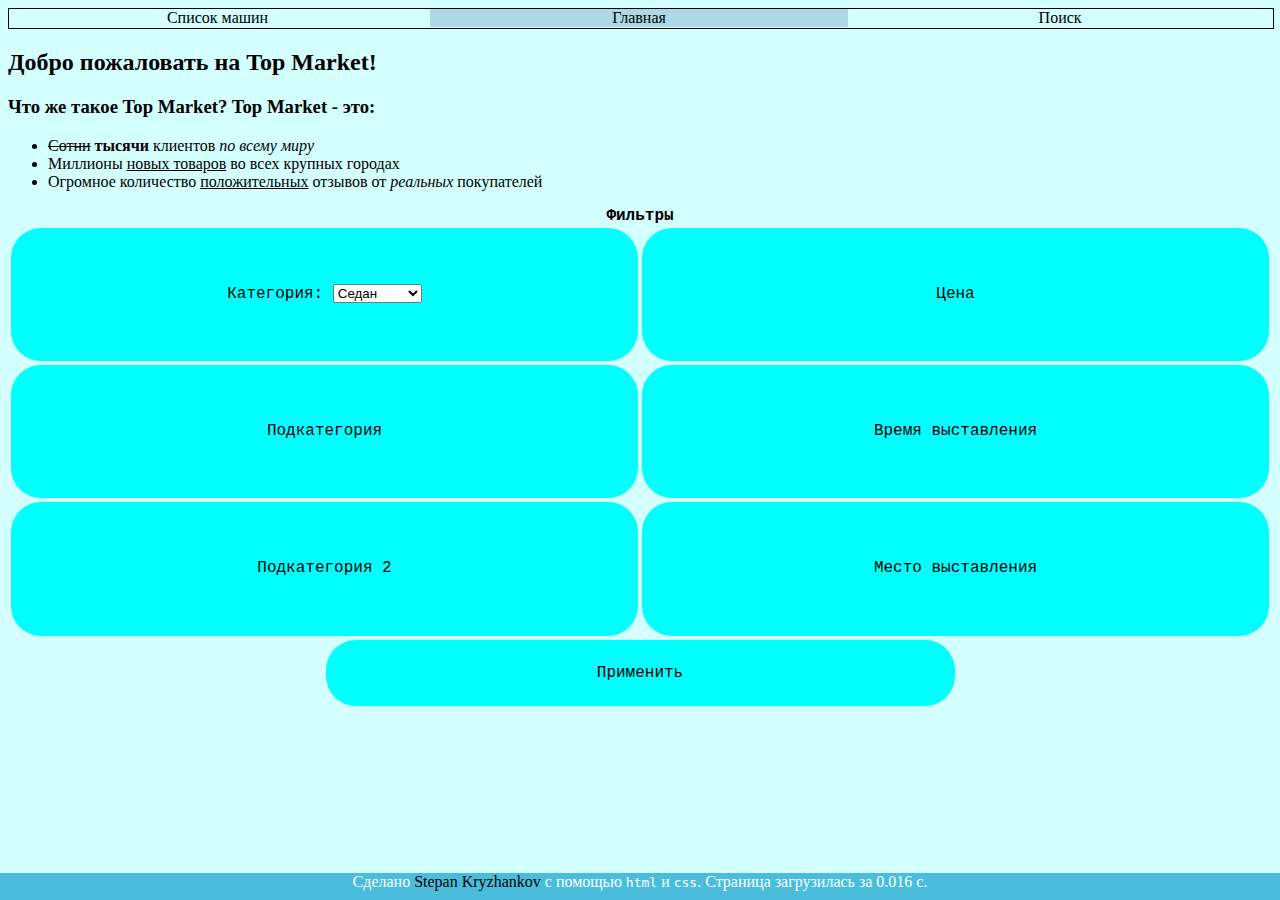
<file: index.html>
<!DOCTYPE html>
<html lang="ru" xmlns="http://www.w3.org/1999/html">
  <head>
    <script src="scripts/page-load.js"></script>
    <script src="scripts/active-page.js"></script>
    <meta charset="UTF-8">
    <link rel="stylesheet" href="styles/style.css">
    <title>Top market</title>
  </head>
  <body>
    <header>
      <div class='row'>
        <nav>
          <div class='top-inline button_navigation_cars' style="float: left;" data-link="cars">
              <a href="pages/cars.html">Cписок машин</a>
          </div>
          <div class='top-inline button_navigation_main' style="display: inline-block;" data-link="main">
            <a href="index.html">Главная</a>
          </div>
          <div class='top-inline button_navigation_search' style="display: inline-block;" data-link="search">
            <a href="pages/search-results.html">Поиск</a>
          </div>
        </nav>
      </div>
    </header>
    <main>
      <section class="main-information">
        <h2>Добро пожаловать на Top Market!</h2>
        <h3>Что же такое Top Market? Top Market - это:</h3>
        <ul>
          <li><del>Сотни</del> <strong>тысячи</strong> клиентов <i>по всему миру</i></li>
          <li>Миллионы <ins>новых товаров</ins> во всех крупных городах</li>
          <li>Огромное количество <ins>положительных</ins> отзывов от <i>реальных</i> покупателей</i></li>
        </ul>
      </section>
      <table class='main-table'>
        <caption style="text-align:center; font-family: Courier New"><b>Фильтры</b></caption>
        <tr>
          <td class="table-filter-td">
            <div class="table-filter">
                <label for="category">Категория:</label>
                <select name="category" id="category">
                  <option value="sedan" selected>Седан</option>
                  <option value="universal">Универсал</option>
                  <option value="jeep">Джип</option>
                  <option value="bus">Автобус</option>
                </select>
            </div>
          </td>
          <td class="table-filter-td">
            <div class="table-filter">
              Цена
            </div>
          </td>
        </tr>
        <tr>
          <td class="table-filter-td">
            <div class="table-filter">
              Подкатегория
            </div>
          </td>
          <td class="table-filter-td">
            <div class="table-filter">
              Время выставления
            </div>
          </td>
        </tr>
        <tr>
          <td class="table-filter-td">
            <div class="table-filter">
              Подкатегория 2
            </div>
          </td>
          <td class="table-filter-td">
            <div class="table-filter">
              Место выставления
            </div>
          </td>
        </tr>
        <tr>
          <td colspan="2" class="table-filter-apply-button-td">
            <a href="pages/search-results.html">
              <div class="table-filter-apply-button">
                Применить
              </div>
            </a>
          </td>
        </tr>
      </table>
    </main>
    <footer>
      Сделано <a href="https://t.me/strongwings7" target="_blank">Stepan Kryzhankov</a> с помощью <code>html</code> и <code>css</code>.
      Страница загрузилась за <span id="page_load"></span> с.
    </footer>
  </body>
</html>
</file>
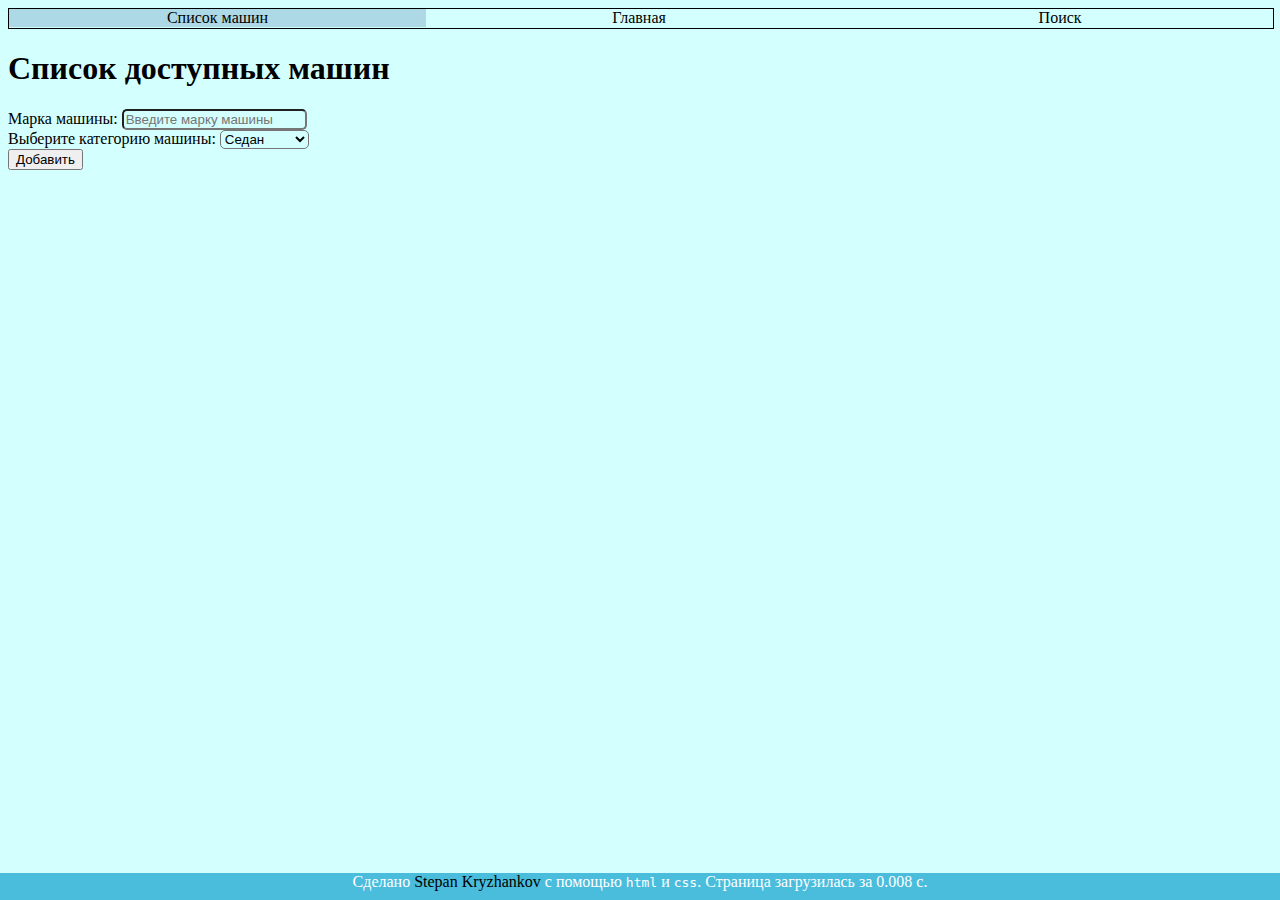
<file: pages/cars.html>
<!DOCTYPE html>
<html lang="ru" xmlns="http://www.w3.org/1999/html">
  <head>
    <script src="../scripts/page-load.js"></script>
    <script src="../scripts/active-page.js"></script>
    <script src="../scripts/cars-list.js"></script>
    <meta charset="UTF-8">
    <link rel="stylesheet" href="../styles/style.css">
    <link rel="stylesheet" href="../styles/style-search-results.css">
    <link rel="stylesheet" href="../styles/cars-list.css">
    <title>Top market</title>
  </head>
  <body>
    <header>
      <div class='row'>
        <nav>
          <div class='top-inline button_navigation_cars' style="float: left;" data-link="cars">
              <a href="./cars.html">Cписок машин</a>
          </div>
          <div class='top-inline button_navigation_main' style="display: inline-block;" data-link="main">
            <a href="../index.html">Главная</a>
          </div>
          <div class='top-inline button_navigation_search' style="display: inline-block;" data-link="search">
            <a href="./search-results.html">Поиск</a>
          </div>
        </nav>
      </div>
    </header>
    <main>
      <section>
        <h1>Список доступных машин</h1>
        <form class="cars__form" id="cars-form">
          <label>
            Марка машины:
          </label>
          <input type="text" name="name" placeholder="Введите марку машины" class="cars_input">
          <br>
          <label>
            Выберите категорию машины:
          </label>
          <select class="cars_input" name="category">
            <option>Седан</option>
            <option>Универсал</option>
            <option>Джип</option>
            <option>Автобус</option>
          </select>
          <br>
          <button type="submit">
            Добавить
          </button>
        </form>
        <br>
        <div class="cars_output" id="cars_output">
        </div>
      </section>
    </main>
    <footer>
      Сделано <a href="https://t.me/strongwings7" target="_blank">Stepan Kryzhankov</a> с помощью <code>html</code> и <code>css</code>.
      Страница загрузилась за <span id="page_load"></span> с.
    </footer>
  </body>
</html>
</file>
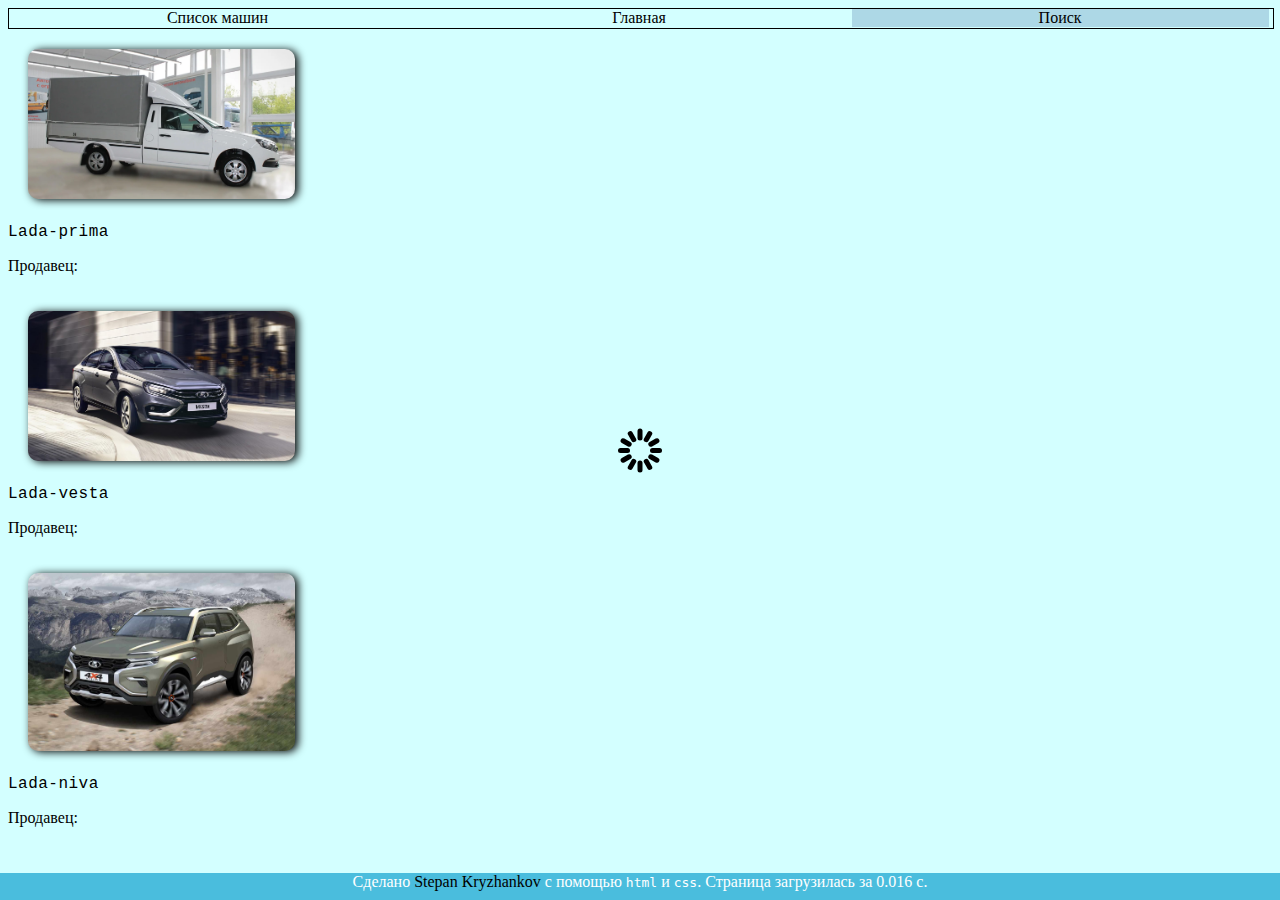
<file: pages/search-results.html>
<!DOCTYPE html>
<html lang="ru" xmlns="http://www.w3.org/1999/html">
  <head>
    <script src="../scripts/page-load.js"></script>
    <script src="../scripts/active-page.js"></script>
    <script type="module"  src="../scripts/cars-sellers.js"></script>
    <meta charset="UTF-8">
    <link rel="stylesheet" href="../styles/style.css">
    <link rel="stylesheet" href="../styles/style-search-results.css">
    <title>Top market</title>
  </head>
  <body>
    <header>
      <div class='row'>
        <nav>
          <div class='top-inline button_navigation_cars' style="float: left;" data-link="cars">
              <a href="./cars.html">Cписок машин</a>
          </div>
          <div class='top-inline button_navigation_main' style="display: inline-block;" data-link="main">
            <a href="../index.html">Главная</a>
          </div>
          <div class='top-inline button_navigation_search' style="display: inline-block;" data-link="search">
            <a href="./search-results.html">Поиск</a>
          </div>
        </nav>
      </div>
    </header>
    <main>
      <section>
        <table>
          <tr>
            <div>
              <img src="../resources/lada-prima.jpeg">
              <p class="good-name">Lada-prima</p>
              <p>Продавец: <span class="seller-1 spinner"></span></p>
            </div>
            <div>
              <img src="../resources/lada-vesta.jpeg">
              <p class="good-name">Lada-vesta</p>
              <p>Продавец: <span class="seller-2 spinner"></span></p>
            </div>
            <div>
              <img src="../resources/lada-niva.jpeg">
              <p class="good-name">Lada-niva</p>
              <p>Продавец: <span class="seller-3 spinner"></span></p>
            </div>
          </tr>
        </table>
      </section>
    </main>
    <footer>
      Сделано <a href="https://t.me/strongwings7" target="_blank">Stepan Kryzhankov</a> с помощью <code>html</code> и <code>css</code>.
      Страница загрузилась за <span id="page_load"></span> с.
    </footer>
  </body>
</html>
</file>
<file: styles/style.css>
.row {
    border: 1px solid black;
    text-align: center;
    width: 100%;
}
.top-inline {
    width: 33%;
    vertical-align: text-bottom;
    align-self: center;
}
.main-table {
    width: 100%;
    text-align: center;
}
.table-filter {
    background-color: aqua;
    height: 100pt;
    line-height: 100pt;
    border-radius: 30px;
    font-family: "Courier New"
}
.table-filter-td {
    width: 50%;
}
.table-filter-apply-button {
    background-color: aqua;
    height: 50pt;
    line-height: 50pt;
    border-radius: 30px;
    width: 50%;
    text-align: center;
    margin: 0 auto;
    font-family: "Courier New"
}
.table-filter-apply-button-td {
    align-items: center;
    align-content: center;
}
.main-information {
    font-family: "Lucida Handwriting", "Lucida Console";
}
a:link {
    color: black;
    text-decoration: none;
}
a:visited {
    color: black;
    text-decoration: none;
}
a:hover {
    color: hotpink;
    text-decoration: none;
}
a:active {
    color: hotpink;
    text-decoration: none;
}
.button_navigation_active {
    background-color: lightblue;
}
code {
    font-family: monospace;
}
footer {
    text-align: center;
    background-color: rgb(74, 189, 221);
    color: white;
    position: absolute;
    width: 100%;
    bottom: 0;
    left: 0;
    min-height: 20pt;
    position: fixed;
}
body {
    background-color: rgb(211, 255, 255);
}
</file>
<file: styles/style-search-results.css>
img {
  border-radius: 30px;
  background-position: center;
  padding: 20px;
  width: 200pt;
  filter: drop-shadow(3px 1px 4px #000000);
  object-fit: fill;
  transition: transform .5s;
}
img:hover {
  transform: scale(1.5);
  transform-origin: top left;
}
.good-name {
  font-family: "Courier New";
  font-size: 25 pt;
  margin: 0;
  letter-spacing: 0.03em;
}
</file>
<file: styles/cars-list.css>
.cars_block {
    flex-direction: column;
    justify-content: center;
    align-items: center;
    color: var(--main-text-color);
}

.cars_input {
    background: var(--main-background-color);
    border-radius: 5px;
}

.cars_output {
    margin-top: 2rem;
    flex-wrap: wrap;
    gap: 2rem;
}

.cars_item {
    height: 120px;
    width: 250px;
    border: black solid 1px;
    box-shadow: 10px 5px 5px darkgray;
    align-items: center;
    text-align: center;
}

.delete_output_item_button {
    background-color: red;
    border: black solid 1px;
}
</file>
